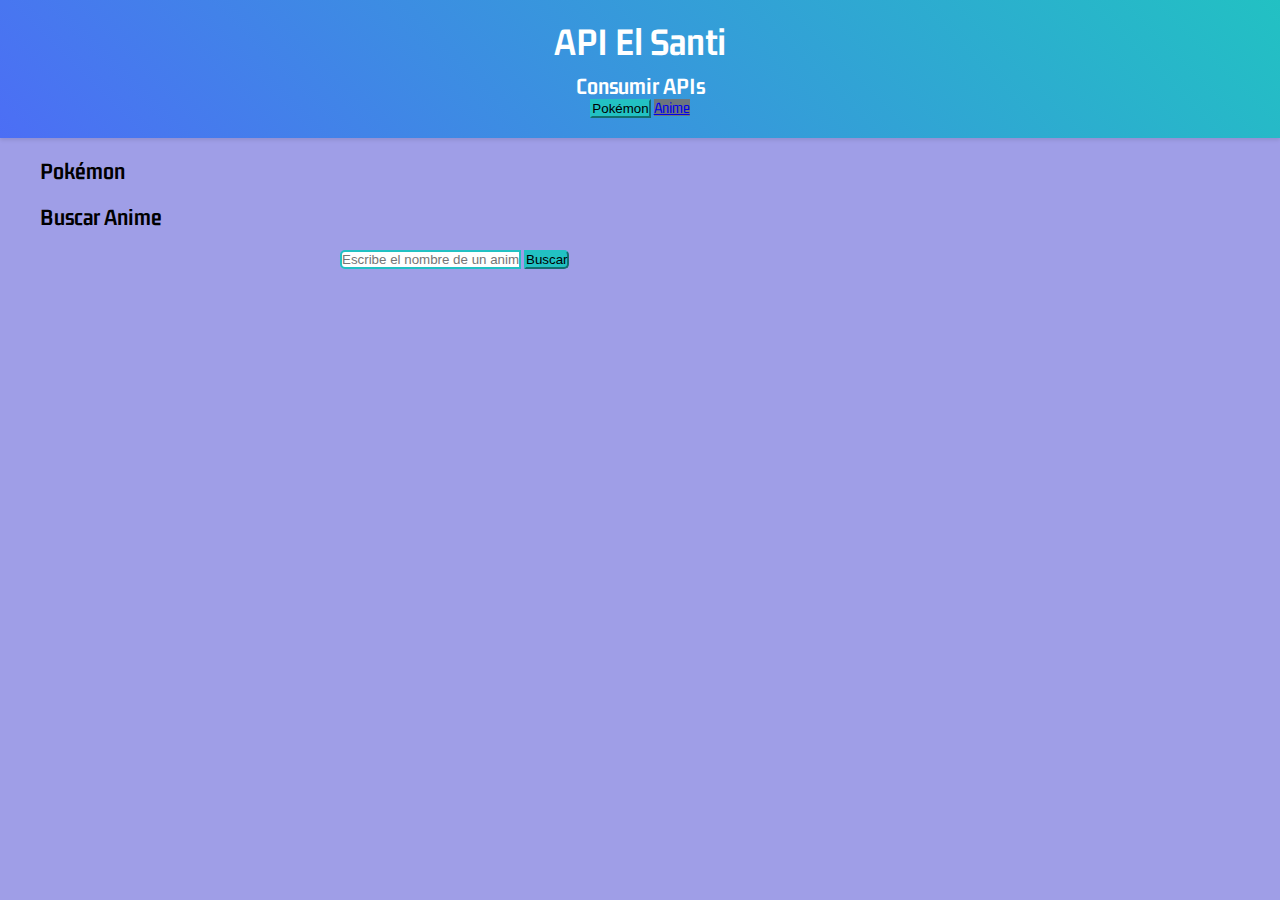
<file: index.html>
<!DOCTYPE html>
<html lang="es">
<head>
  <meta charset="UTF-8" />
  <meta http-equiv="X-UA-Compatible" content="IE=edge" />
  <meta name="viewport" content="width=device-width, initial-scale=1.0" />
  <link
    href="https://cdn.jsdelivr.net/npm/bootstrap@5.0.2/dist/css/bootstrap.min.css"
    rel="stylesheet"
    integrity="sha384-EVSTQN3/azprG1Anm3QDgpJLIm9Nao0Yz1ztcQTwFspd3yD65VohhpuuCOmLASjC"
    crossorigin="anonymous"
  />
  <link rel="stylesheet" href="./css/style.css" />
  <link rel="stylesheet" href="./animeSearch.html">
  <link rel="preconnect" href="https://fonts.googleapis.com" />
  <link rel="preconnect" href="https://fonts.gstatic.com" crossorigin />
  <link
    href="https://fonts.googleapis.com/css2?family=Gemunu+Libre:wght@200&display=swap"
    rel="stylesheet"
  />
  <title>API - El Santi</title>
</head>
<body>
  <!-- Header -->
  <div class="header">
    <header class="text-center">
      <h1>API El Santi</h1>
      <h2>Consumir APIs</h2>
      <div class="d-flex justify-content-center">
        <button id="showPokemon" class="btn btn-primary me-2">Pokémon</button>
        <a href="./animeSearch.html" id="showAnime" class="btn btn-secondary">Anime</a>
      </div>
    </header>
  </div>

  <!-- Pokémon Section -->
  <div id="pokemonContainer" class="container">
    <h2 class="text-center mt-4">Pokémon</h2>
    <div id="pagination" class="d-flex justify-content-center"></div>
    <div id="dataAlbum"  class="dataAlbum row row-cols-1 row-cols-md-4 g-4 justify-content-center"></div>
  </div>

  <!-- Anime Section -->
  <div id="animeContainer" class="container">
    <h2 class="text-center mt-5">Buscar Anime</h2>
    <div class="input-group mb-4">
      <input
        type="text"
        id="animeSearchInput"
        class="form-control"
        placeholder="Escribe el nombre de un anime"
      />
      <button id="searchButton" class="btn btn-primary">Buscar</button>
    </div>
    <div id="animeResults" class="row row-cols-1 row-cols-md-5 g-4"></div>
  </div>

  <script src="./js/pokeAPI.js"></script>
  <script src="./js/animeSearch.js"></script>
</body>
</html>
</file>
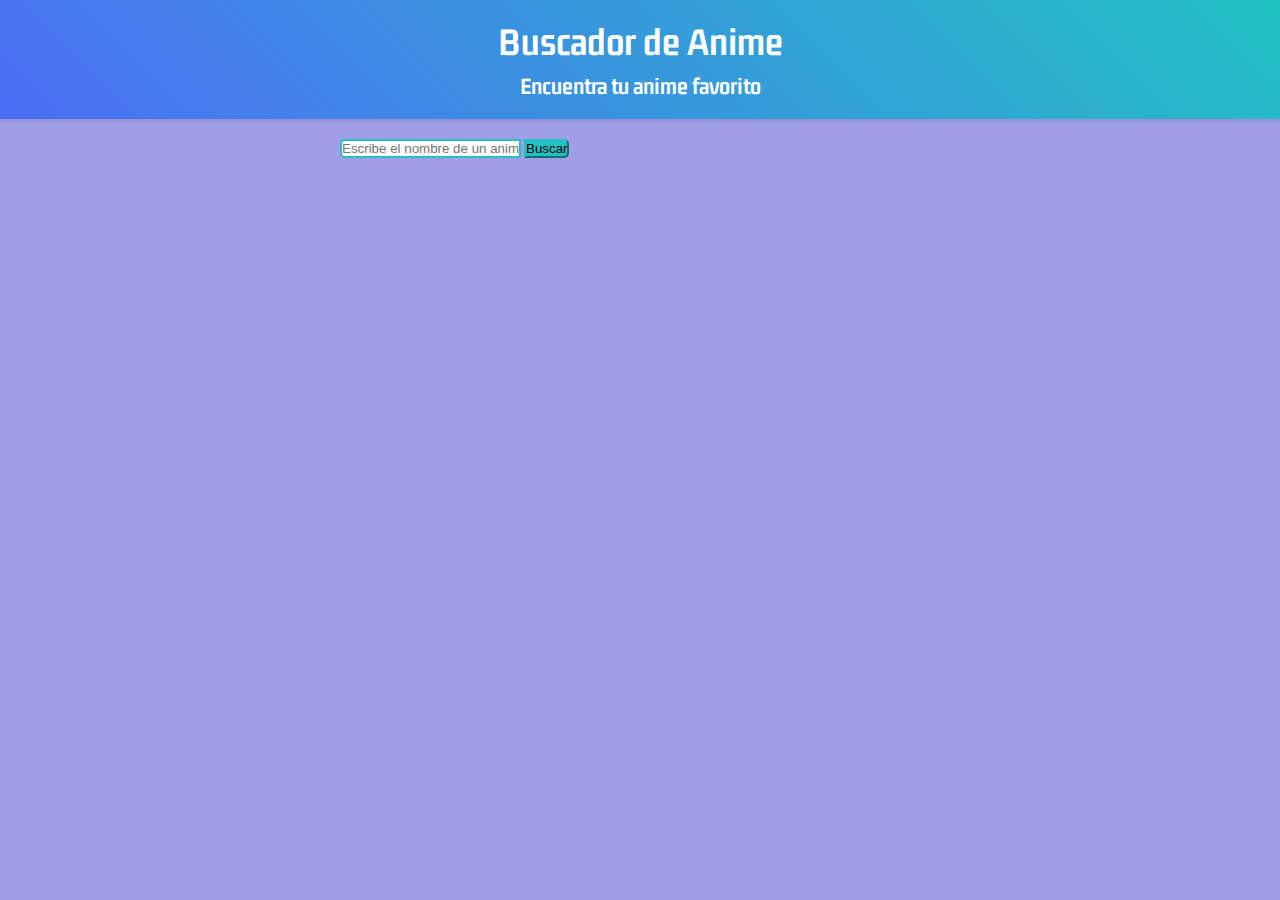
<file: animeSearch.html>
<!DOCTYPE html>
<html lang="es">
<head>
  <meta charset="UTF-8" />
  <meta name="viewport" content="width=device-width, initial-scale=1.0" />
  <link
    href="https://cdn.jsdelivr.net/npm/bootstrap@5.0.2/dist/css/bootstrap.min.css"
    rel="stylesheet"
    integrity="sha384-EVSTQN3/azprG1Anm3QDgpJLIm9Nao0Yz1ztcQTwFspd3yD65VohhpuuCOmLASjC"
    crossorigin="anonymous"
  />
  <link
    href="https://fonts.googleapis.com/css2?family=Gemunu+Libre:wght@200&display=swap"
    rel="stylesheet"
  />
  <link rel="stylesheet" href="./css/style.css" />
  <title>Buscar Anime</title>
</head>
<body>
  <div class="header text-center">
    <h1>Buscador de Anime</h1>
    <h2>Encuentra tu anime favorito</h2>
  </div>

  <div class="container mt-5">
    <!-- Input y botón de búsqueda -->
    <div class="input-group mb-3">
      <input
        type="text"
        id="animeSearchInput"
        class="form-control"
        placeholder="Escribe el nombre de un anime"
      />
      <button id="searchButton" class="btn btn-primary">Buscar</button>
    </div>

    <!-- Resultados de búsqueda -->
    <div id="animeResults" class="row row-cols-1 row-cols-md-5 g-4"></div>
  </div>

  <script src="./js/animeSearch.js"></script>
</body>
</html>
</file>
<file: css/style.css>
* {
  margin: 0;
  padding: 0;
  box-sizing: border-box;
}

/* Estilo del cuerpo */
body {
  font-family: "Gemunu Libre", sans-serif;
  background-color: #9f9ee7;
}

/* Estilo del header */
.header {
  background: linear-gradient(45deg, #4c6ef5, #22c1c3);
  padding: 20px 0;
  color: white;
  text-align: center;
  box-shadow: 0 2px 4px rgba(0, 0, 0, 0.1);
}

.header h1 {
  font-size: 2.5rem;
  margin: 0;
  animation: fadeInDown 1s ease-out;
}

.header h2 {
  font-size: 1.5rem;
  margin-top: 10px;
}

@keyframes fadeInDown {
  0% {
    opacity: 0;
    transform: translateY(-50px);
  }
  100% {
    opacity: 1;
    transform: translateY(0);
  }
}

/* Botones principales */
.btn-primary {
  background-color: #22c1c3;
  border-color: #22c1c3;
  transition: background-color 0.3s ease, transform 0.2s ease;
}

.btn-primary:hover {
  background-color: #1b9aa1;
  transform: scale(1.05);
}

.btn-secondary {
  background-color: #6c757d;
  border-color: #6c757d;
  transition: background-color 0.3s ease, transform 0.2s ease;
}

.btn-secondary:hover {
  background-color: #5a6268;
  transform: scale(1.05);
}

/* Contenedor principal */
.container {
  max-width: 1200px;
  margin: 20px auto;
}

/* Sección de resultados */
.dataAlbum, #animeResults {
  margin-top: 20px;
}


/* Tarjetas generales */
.card {
  box-shadow: 0 4px 6px rgba(0, 0, 0, 0.1);
  transition: transform 0.3s ease, box-shadow 0.3s ease;
}
.card {
  width: 100%; 
  max-width: 250px; 
}

.card:hover {
  transform: translateY(-5px);
  box-shadow: 0 8px 12px rgba(0, 0, 0, 0.2);
}

.card-title {
  font-size: 1.25rem;
  margin-bottom: 10px;
}

.card-text {
  font-size: 1rem;
  color: #555;
}


#pagination {
  margin-top: 20px;
}

#pagination .btn {
  font-size: 1rem;
  color: white;
  margin: 5px;
  padding: 10px 20px;
  border-radius: 5px;
}

#pagination .btn:disabled {
  background-color: #ccc;
  cursor: not-allowed;
}

/* Buscar  anime */
.input-group {
  max-width: 600px;
  margin: 20px auto;
}

.input-group .form-control {
  border-radius: 5px 0 0 5px;
  border: 2px solid #22c1c3;
}

.input-group .btn {
  border-radius: 0 5px 5px 0;
}
</file>
